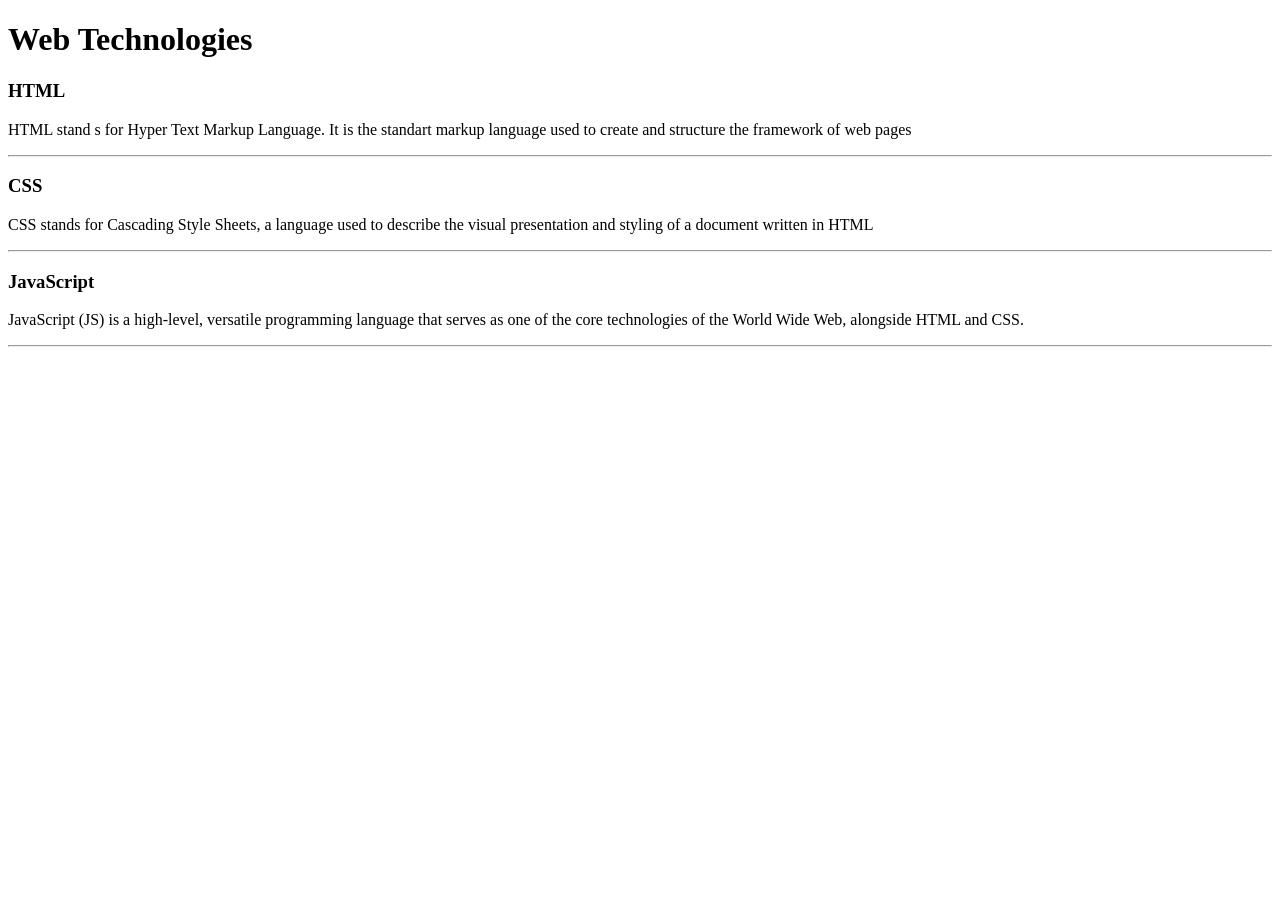
<file: WebDev_Unit1/WDLesson1_1Practical/index.html>
<!DOCTYPE html>
<!-- Lesson 1:How do we display text on a web page?
     Resources 
      https://www.w3schools.com/html/html_intro.asp
      https://www.w3schools.com/tags/tag_hr.asp
      https://www.w3schools.com/tags/tag_hn.asp
      https://www.w3schools.com/tags/tag_p.asp
-->

<html>
  <head>
    <!-- Challenge 1: Change the title of the page to Web Technologies -->
    <title>Web Technologies</title>
  </head>
  <body>
    <!-- Challenge 2: Create a heading, h1 for Web Technologies -->
      <h1>Web Technologies</h1>
    
    <!-- Challenge 3: Create a heading, h3 for HTML -->
      <h3>HTML</h3>
    <!-- Challenge 4: Create a paragraph explaining what is HTML. At least 3 sentences. -->
      <p>HTML stand s for Hyper Text Markup Language. It is the standart markup language used to create and structure the framework of web pages</p>
    <!-- Challenge 4a: Insert a horizontal rule, hr -->
<hr>
    
    <!-- Challenge 5: Create a heading, h3 for CSS -->
      <h3>CSS</h3>
    <!-- Challenge 6: Create a paragraph explaining what is CSS.  At least 3 sentences. -->
      <p> CSS stands for Cascading Style Sheets, a language used to describe the visual presentation and styling of a document written in HTML</p>
    <!-- Challenge 6a: Insert a horizontal rule, hr -->
<hr>
    <!-- Challenge 7: Create a heading, h3 for JavaScript -->
      <h3>JavaScript</h3>
    <!-- Challenge 8: Create a paragraph explaining what is JavaScript.  At least 3 sentences. -->
      <p>JavaScript (JS) is a high-level, versatile programming language that serves as one of the core technologies of the World Wide Web, alongside HTML and CSS.</p>
    <!-- Challenge 8a: Insert a horizontal rule, hr -->
<hr>
    
    <!-- Challenge Bonus: Similar to the concepts above add one more web technology using a heading and paragraph.  Here are some suggestions of concepts: JQuery, Bootstrap, AFrame -->
  </body>
</html>
</file>
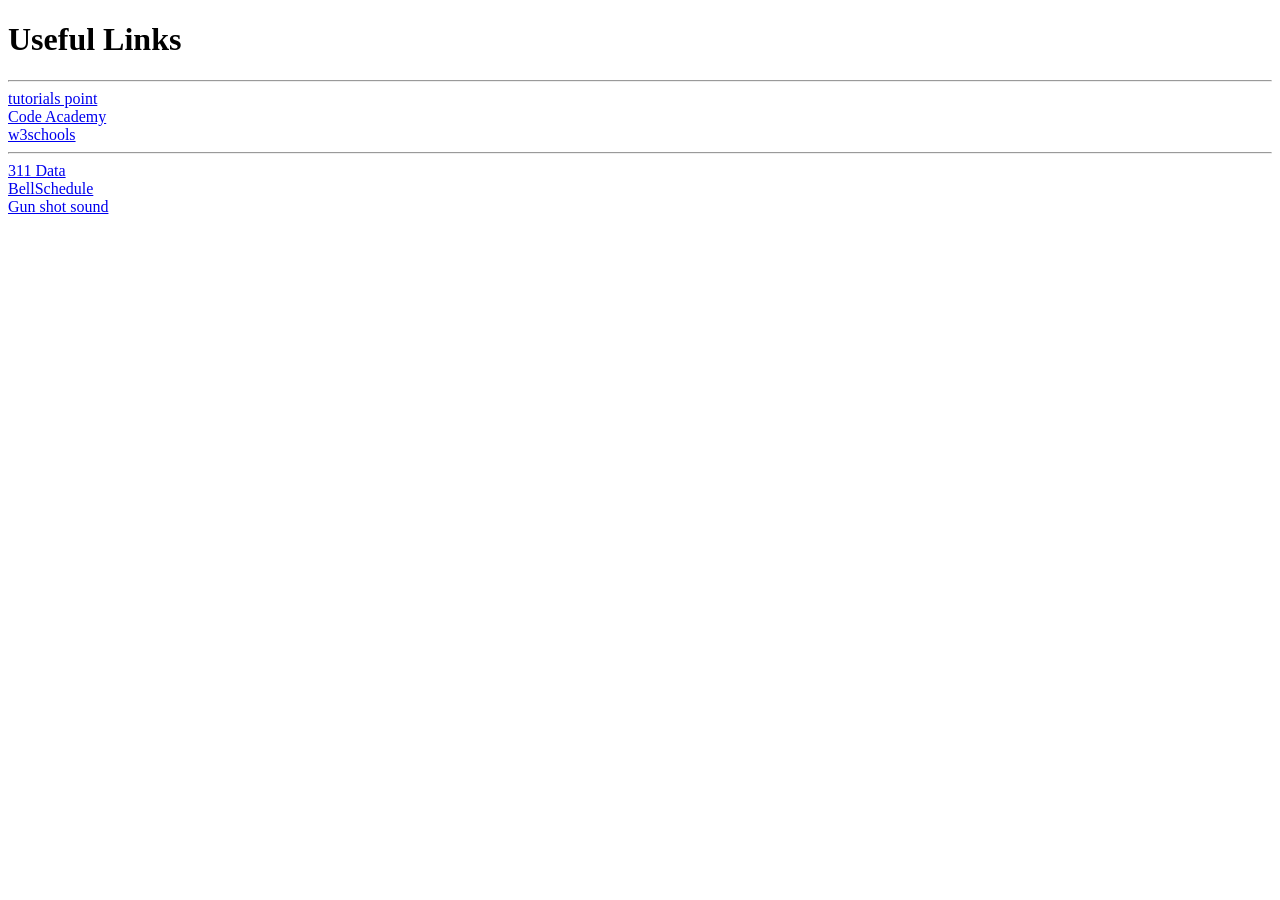
<file: WebDev_Unit1/WDLesson1_3Practical/index.html>
<!DOCTYPE html>
<!-- Lesson 3: How do we hyperlink resources?
<!-- Resources 
      https://www.w3schools.com/html/html_links.asp
      https://www.w3schools.com/tags/tag_a.asp
-->

<html>
  <head>
    <title>Exploring Links</title>
  </head>
  <body>
    <!-- Example of a link to a website 
        <a href="http://www.baysidehighschool.org/"> w3schools </a> 
    -->
    <!-- Challenge 1: Add a heading for "Useful Links". -->
      <h1>Useful Links</h1>
    <!-- Challenge 2: Add a horizontal rule underneath. -->
  <hr>
    <!-- Challenge 3: Create a link to https://www.tutorialspoint.com/ -->
      <a href="https://www.tutorialspoint.com/"> tutorials point</a>
    <!-- Challenge 4: Add a break to skip down to the next line -->
  <br>
    <!-- Challenge 5: Create a link to https://www.codecademy.com/ -->
      <a href="https://www.codecademy.com/"> Code Academy</a>
    <!-- Challenge 6: Add a break to skip down to the next line -->
  <br>
    <!-- Challenge 7: Create a link to https://www.w3schools.com/ -->
      <a href="https://www.w3schools.com/">w3schools</a>
    <!-- Challenge 8: Add a horizontal rule and break -->
  <hr>
    <!-- Example of link to an internal sources 
      <a href="resources/dukenukem.jpg"> Duke Nukem </a> <br>
    -->
    <!-- Challenge 9: Create links for the rest of the items located in resources -->
      <a href="resources/311Data.js">311 Data</a> <br>
      <a href="resources/BellSchedule.pdf">BellSchedule</a> <br>
      <a href="resources/GUN.WAV"> Gun shot sound</a> <br>
      
    <!-- Challenge Bonus: Create links to your Lesson 1 and Lesson 2 Activities.  Hint: Use the same link that you posted in Google Classroom for the submission of each Lesson Activity -->
  
  </body>
</html>
</file>
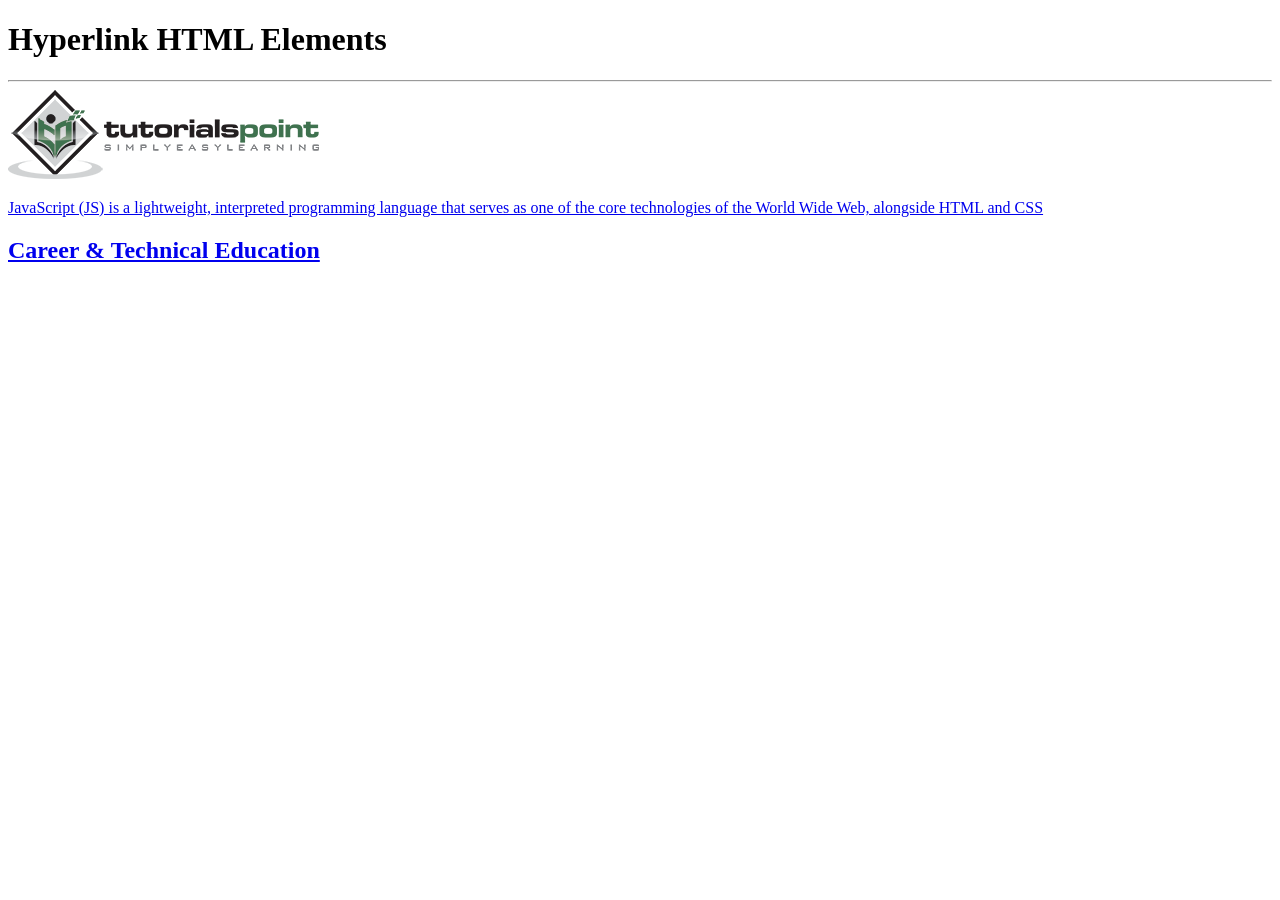
<file: WebDev_Unit1/WDLesson1_4Practical/index.html>
<!DOCTYPE html>
<!-- WD Lesson 1.4: How can we make HTML Elements into hyperlinks? -->
<!-- Resources 
      https://www.w3schools.com/html/html_links.asp
      https://www.w3schools.com/tags/tag_a.asp
-->

<html>
  <head>
    <title>Exploring Links II</title>
  </head>
  <body>
    <!-- Example of an HTML Element as a link to a website that opens in a new tab
    <a href="https://www.w3schools.com/" target="_blank"> 
      <img src="w3schools.jpg" height="100">
    </a>
    --> 
    <!-- Challenge 1: Add a heading with "Hyperlinking HTML Elements" followed by a horizontal rule-->
      <h1>Hyperlink HTML  Elements</h1>
  <hr>
    <!-- Challenge 2: Add the image for tutorialpoints that is stored locally and make it
     a hyperlink to  https://www.tutorialspoint.com/ that will open in a new tab -->
      <a href="https://www.tutorialspoint.com/" target="_blank">
        <img src="tutorialpoint.png">
      </a>
    <!-- Challenge 3: Add a paragraph describing JavaScript and make the paragraph a hyperlink to 
     https://javascript.info/ that will open in the SAME tab.-->
      <a href="https://javascript.info/" target="_blank">
        <p>JavaScript (JS) is a lightweight, interpreted programming language that serves as one of the core technologies of the World Wide Web, alongside HTML and CSS</p>
      </a>
    <!-- Challenge 4: Add an <h2> for "Career & Technical Education" and make the heading a hyperlink to 
      the cte.html file which is stored internally in the folder.  
      Note: You can link to other web pages.  This is how websites are created! -->
      <a href="cte.html" target="_blank">
        <h2>Career & Technical Education</h2>
      </a>

    <!-- Challenge Bonus:  Complete all the challenges located in cte.html.  
     Note: Click on cte.html to open the html file and start editing. -->
  </body>
</html>
</file>
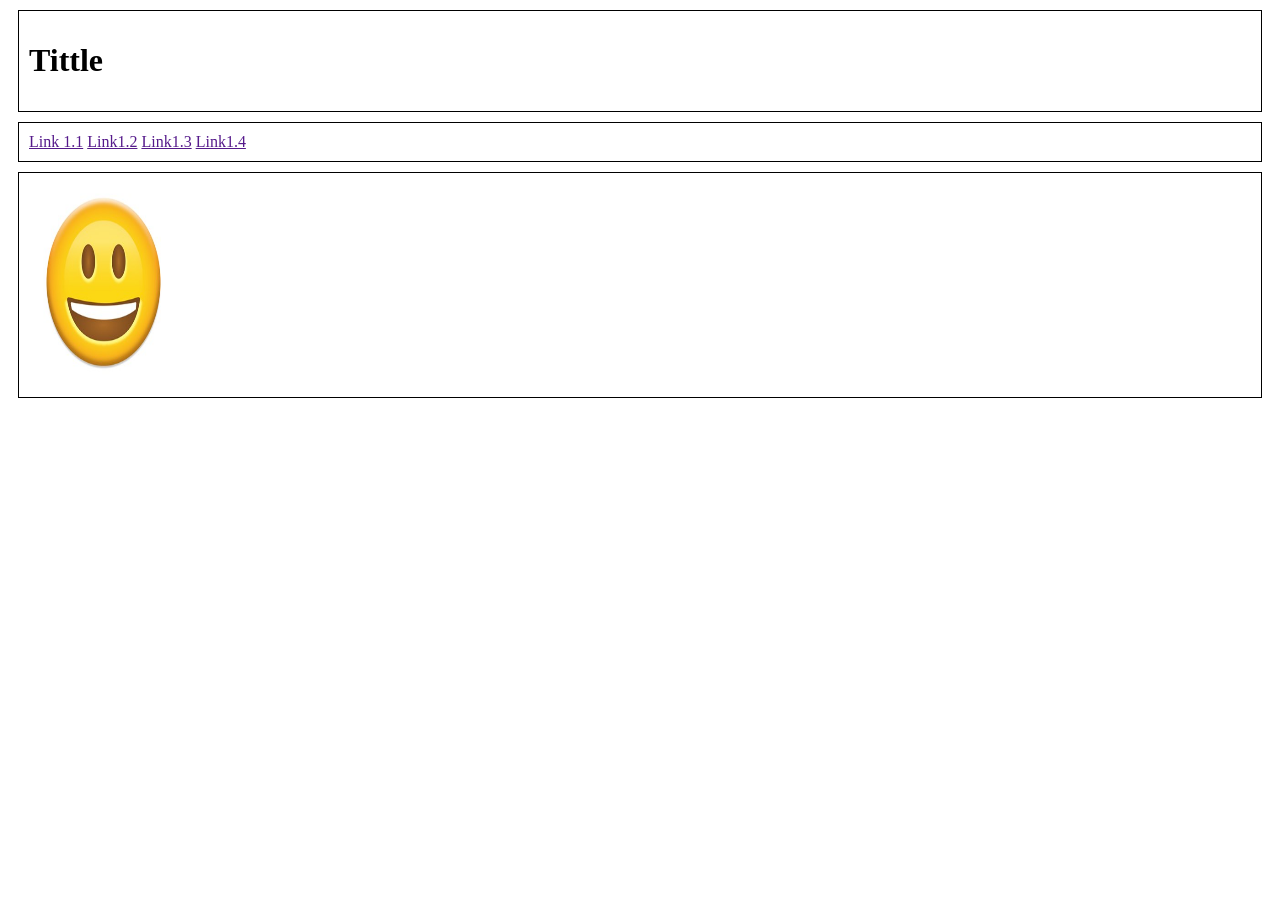
<file: WebDev_Unit1/WDLesson1_5Practical/index.html>
<!DOCTYPE html>
<!-- WD Lesson 1.5: How can we group elements on a page? -->
<!-- Resources 
      https://www.w3schools.com/html/html_blocks.asp
-->
<html>
  <head>
    <title>Exploring Containers</title>
    <link href="style.css" rel="stylesheet" type="text/css" />
  </head>
  <body>
    <!-- Challenge 1: Add the necessary containers to create each of the section shown in WDLesson1_5PracticalDiagram.png -->
      <div>
        <h1>Tittle</h1>
      </div>
      <div>
          <a href="">Link 1.1</a>
           <a href="">Link1.2</a> 
           <a href="">Link1.3</a>
            <a href="">Link1.4</a> 
      </div>
    <!-- Challenge 2: Within each container created, add the HTML elements specified in WDLesson1_5PracticalDiagram.png
         Note: Images for the last container are stored in the images folder.  Make the images the same height -->
      <div>
          <img src="images/face.jpg" height="200" width="150">
          <img src="images/sign.jpg" height="200" width="150>
          <img src="images/sun.jpg"  height="200" width="150>
         

        </div>
  </body>
</html>
</file>
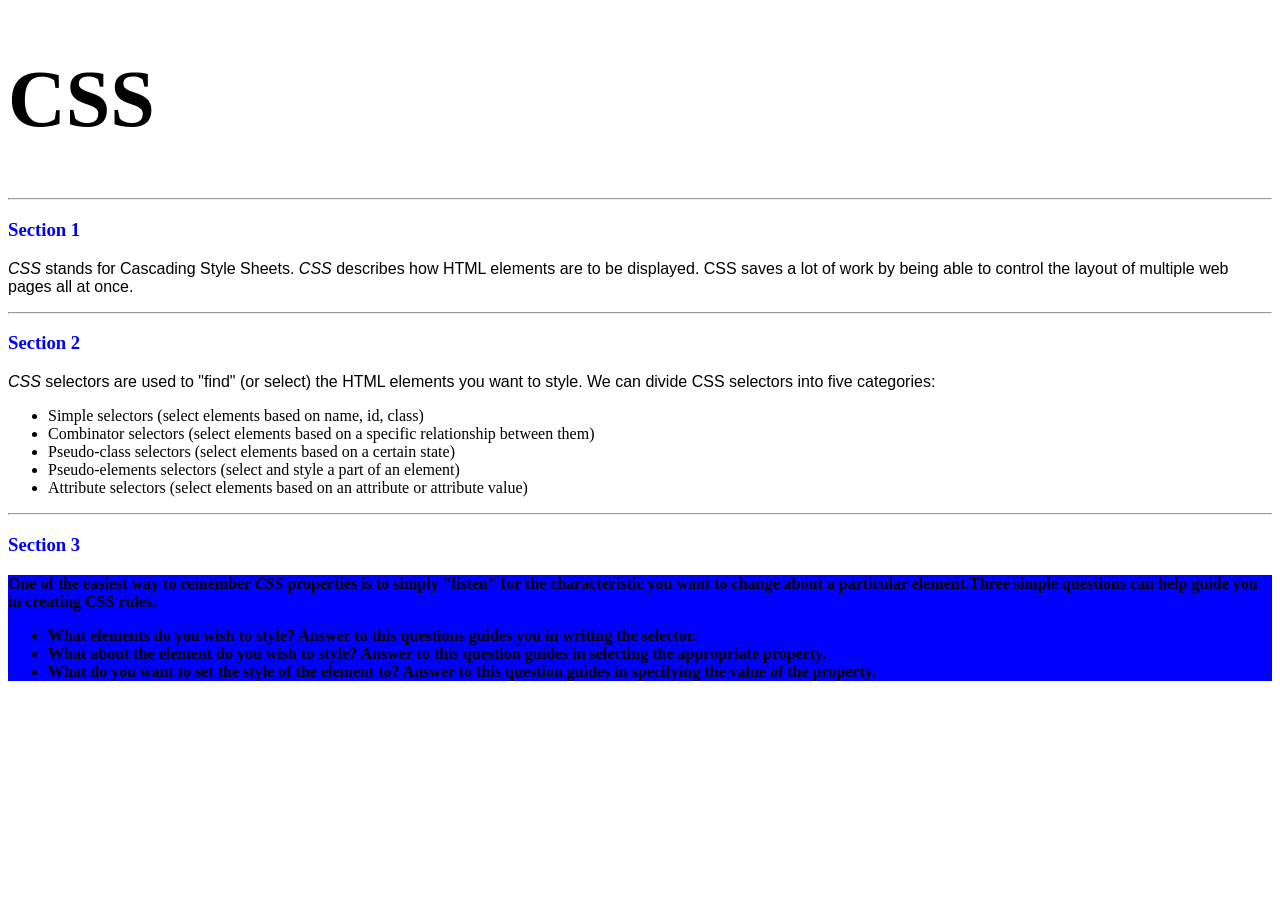
<file: WebDev_Unit2/WDLesson2_1Practical/index.html>
<!DOCTYPE html>
<!-- WD Lesson 2.1: What is CSS? -->
<!-- Resources 
      https://www.w3schools.com/css/css_intro.asp
-->
<html>
  <head>
    <title>Edxploring CSS</title>
    <link href="style.css" rel="stylesheet" type="text/css" />
  </head>
  <body>
    <!-- All Challenges are in style.css -->
    <h1> CSS </h1>
    <hr>
    <h3>Section 1</h3>
    <p><span>CSS</span> stands for Cascading Style Sheets. <span>CSS</span> describes how HTML elements are to be displayed. CSS saves a lot of work by being able to control the layout of multiple web pages all at once.
    </p>
    <hr>
    <h3>Section 2</h3>
    <p>
      <span>CSS</span> selectors are used to "find" (or select) the HTML elements you want to style. We can divide CSS selectors into five categories:
        <ul>
          <li>Simple selectors (select elements based on name, id, class)</li>
          <li>Combinator selectors (select elements based on a specific relationship between them)</li>
          <li>Pseudo-class selectors (select elements based on a certain state)</li>
          <li>Pseudo-elements selectors (select and style a part of an element)</li>
          <li>Attribute selectors (select elements based on an attribute or attribute value)</li>
        </ul>
    </p>
    <hr>
    <h3>Section 3</h3>
    <div>
    <style>
       
    </style>
      One of the easiest way to remember <span>CSS</span> properties is to simply "listen" for the characteristic you want to change about a particular element.Three simple questions can help guide you in creating CSS rules.
        <ul>
          <li>What elements do you wish to style?  Answer to this questions guides you in writing the selector.</li>
          <li>What about the element do you wish to style?  Answer to this question guides in selecting the appropriate property.</li>
          <li>What do you want to set the style of the element to?  Answer to this question guides in specifying the value of the property.</li>
        </ul>
    </div>
  </body>
</html>
</file>
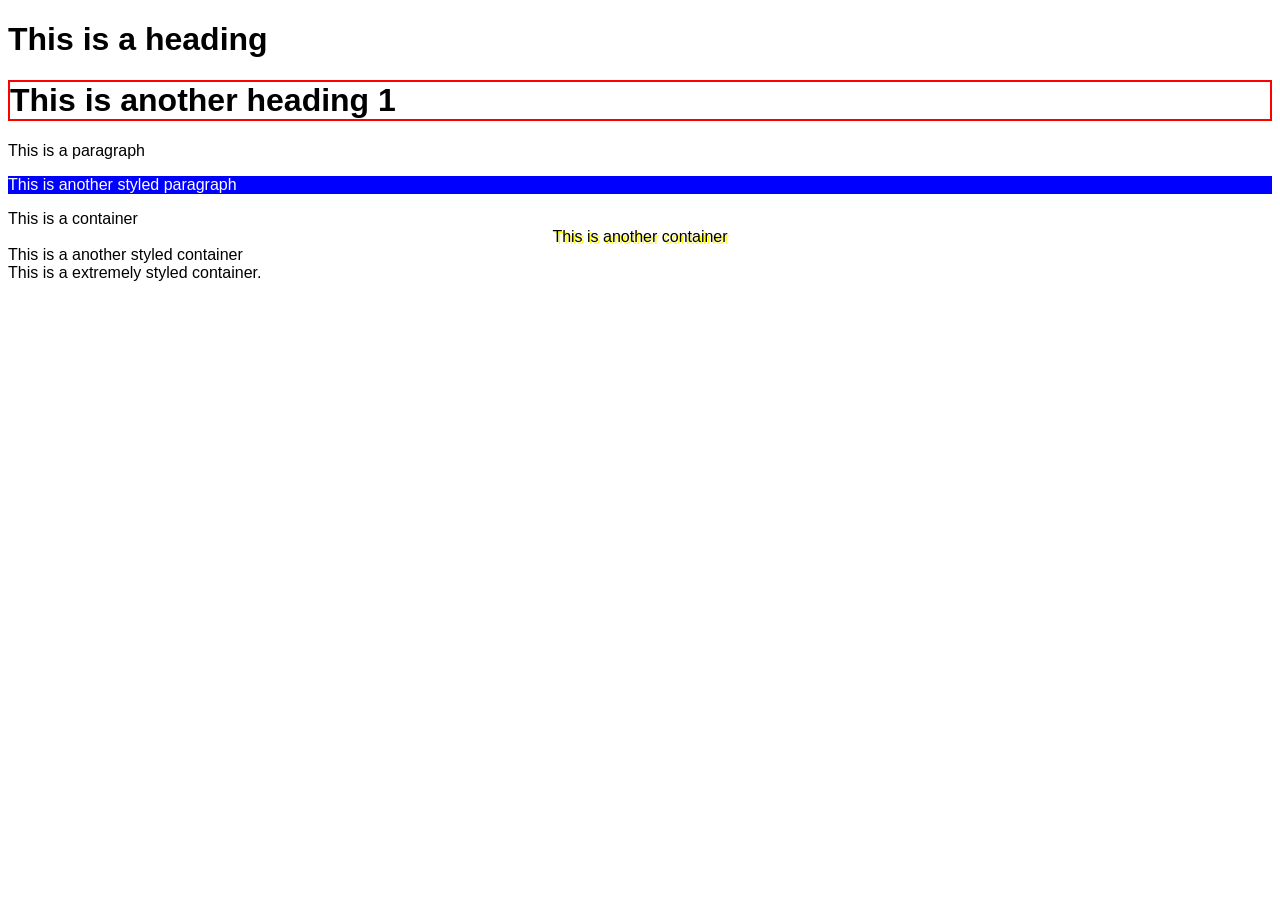
<file: WebDev_Unit2/WDLesson2_2Practical/index.html>
<!DOCTYPE html>
<!-- WD Lesson 2.2: How do we style groups of elements?-->
<!-- Resources 
      https://www.w3schools.com/css/default.asp 
      https://www.w3schools.com/css/css_selectors.asp 
-->
<html>
  <head>
    <title>Exploring Class Selectors</title>
    <link href="style.css" rel="stylesheet" type="text/css" />
  </head>
  <body>
    
    <h1>This is a heading</h1>
    <!-- Challenge 1: Create another heading 1 with the text "This is another styled heading 1."
         Add a class of "highlight" to the heading 1
    -->
    <h1 class="highlight"> This is another heading 1</h1>
    <p> This is a paragraph </p>
    <!-- Challenge 2: Create another paragraph with the text "This is another styled paragraph."
         Add a class of "info" to the paragraph
    -->
    <p class="info"> This is another styled paragraph</p>
    <div> This is a container </div>
    <!-- Challenge 3: Create another container with the text "This is another styled container."
         Add a class of "special" to the container
    -->
    <div class="special"> This is another container</div>
    <!-- Challenge 4: Give the container below a class of info, highlight and special-->
    <div> This is a another styled container </div>

    <!-- Challenge Bonus: Give the container below a class of info, highlight, special and shadow-->
    <div> This is a extremely styled container. </div>
    
    <!-- All other Challenges are in style.css -->
  </body>
</html>
</file>
<file: WebDev_Unit1/WDLesson1_5Practical/style.css>
div, span{
    border:1px solid black;
    padding:10px;
    margin:10px;
}
</file>
<file: WebDev_Unit2/WDLesson2_1Practical/style.css>
/* Comments in CSS are created like this. Notice the slash asterisk at the beginning and end */


/* Basic Structure of a CSS rule
selector{
  property: value;
}
*/


/* Challenge 1: Change color of the text for all the headings size 3 to blue */
h3{color: blue}

/* Challenge 2: Change the size for the font for all headings size 1 to 60pt */
h1{
  font-size:60pt ;
}
/* Challenge 3: Change the style of the font for all spans to italic */
span{
  font-style:italic;
}
/* Challenge 4: Change the family of font being used for all paragraphs to "Arial" */
p{
  font-family: Arial, Helvetica, sans-serif;
}
/* Challenge 5: Change the family of font being used for all lists to "Comic Sans MS".  What element creates a list? */
ul{
  font-family: "Comic Sans Ms";
}
/* Chalenge 6: Change the background color of the div to blue, color of the text to white and the weight of the font to bold.*/
div{ 
  background-color: blue;
  font-weight: bold;
}

/* Hint:  You can specify several CSS rules for one element by separating the rules with semi-colons. Look at some examples on w3schools */
</file>
<file: WebDev_Unit2/WDLesson2_2Practical/style.css>
/* Basic Structure of a CSS rule using classes

.class{
  property: value;
}
*/

/* Challenge 5: Change the family of all elements to Arial */
*{
  font-family:Arial;
}
/* Challenge 6: Change the background color to blue, the color of the text to white for all elements 
with a class of "info" */
.info{
  background-color: blue;
  color:white;
}
/* Challenge 7: Add a border of 2px solid red for all elements with a class of "highlight" */
.highlight{
  border: 2px red solid;
}
/* Challenge 8: Align the text in the center and drop a shadow on the text of 2px 2px yellow  for 
all elements with a class of "special"
*/
.special{
  text-align:center;
  text-shadow:yellow 2px 2px;
}
/* Challenge Bonus: Create a CSS rule for a class named "shadow".  
Apply a shadow to the box around the elements that is 2px 2px  gray. */ 

.shadow{
  color: gray 2px 2px;
  

}
</file>
